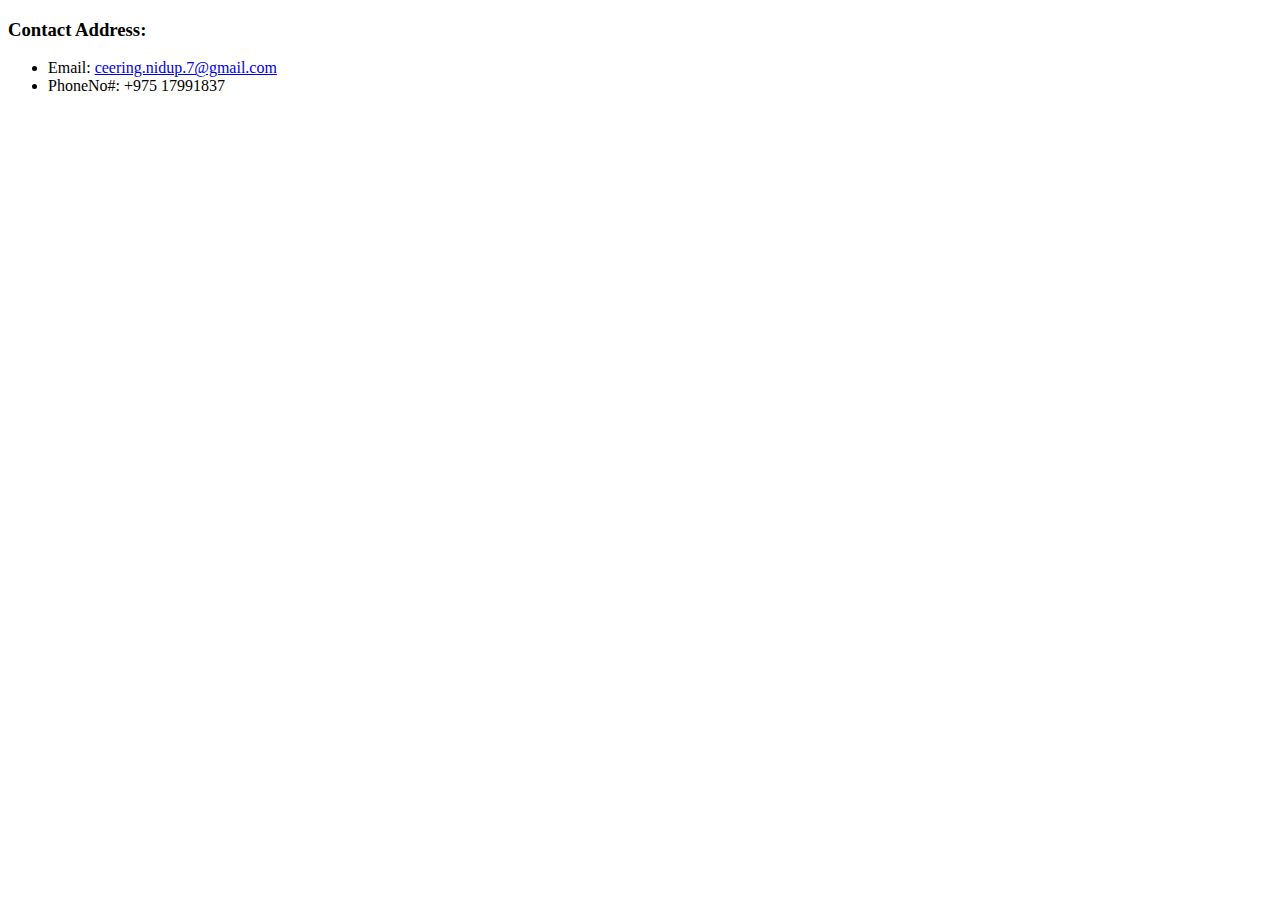
<file: contact.html>
<!DOCTYPE html>
<html lang="en">
<head>
    <meta charset="UTF-8">
    <meta http-equiv="X-UA-Compatible" content="IE=edge">
    <meta name="viewport" content="width=device-width, initial-scale=1.0">
    <title>Contact</title>
</head>
<body>
    <h3>Contact Address: </h3>
    <ul>
        <li>Email: <a href=mailto:ceering.nidup.7@gmail.com
            subject="HTML link">ceering.nidup.7@gmail.com</a></li>
        <li>PhoneNo#: +975 17991837</li>
    </ul>
</body>
</html>
</file>
